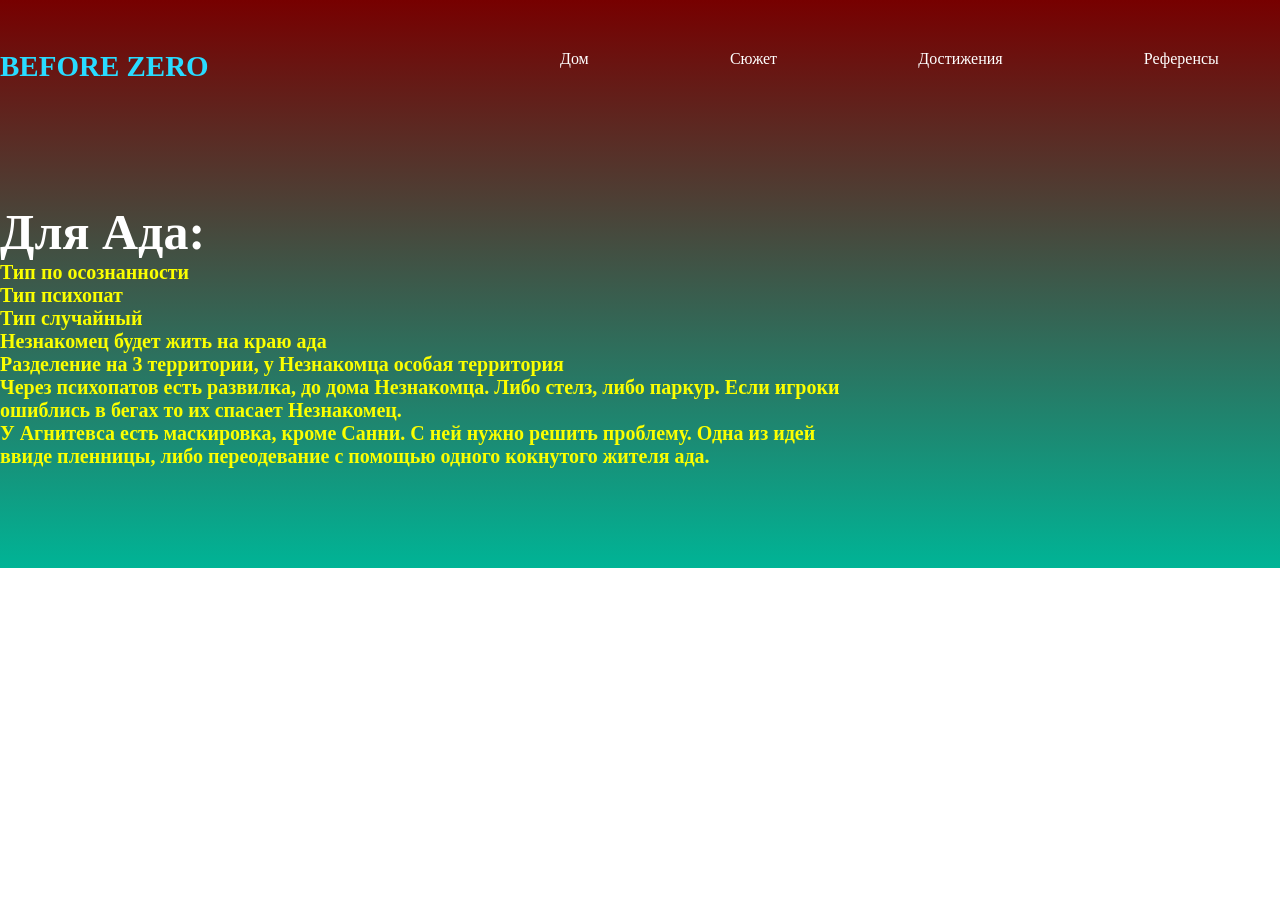
<file: Ideas/blago.html>
<!DOCTYPE html>
<html lang="en">
<head>
    <meta charset="UTF-8">
    <meta name="viewport" content="width=device-width, initial-scale=1.0">
    <title>Before-Zero</title>
    <link rel="stylesheet" href="dar.css">
</head>
<body>
    <div class="wrapper">
        <header class="container">
            <span class="logo">Before Zero</span>
            <nav>
                <ul>
                    <li><a href="/Before-Zero/">Дом</a></li>
                    <li><a href="/Before-Zero/Story/me.html">Сюжет</a></li>
                    <li><a href="/Before-Zero/Achivements/achive.html">Достижения</a></li>
                    <li><a href="/Before-Zero/Referenses/Naviki.html">Референсы</a></li>
                    <li class="active"><a href="/Before-Zero/Ideas/blago.html">Идеи</a></li>
                </ul>
            </nav>
        </header>

        <div class="hero container">
            <div class="hero--info">
                <h1>Для Ада:</h1>
                <H2>Тип по осознанности</H2>
                <H2>Тип психопат</H2>
                <H2>Тип случайный</H2>
                <H2>Незнакомец будет жить на краю ада</H2>
                <H2>Разделение на 3 территории, у Незнакомца особая территория</H2>
                <H2>Через психопатов есть развилка, до дома Незнакомца. Либо стелз, либо паркур. Если игроки ошиблись в бегах то их спасает Незнакомец.</H2>
                <H2>У Агнитевса есть маскировка, кроме Санни. С ней нужно решить проблему. Одна из идей ввиде пленницы, либо переодевание с помощью одного кокнутого жителя ада.</H2>
            </div>
        </div>
    </div>
</body>
</html>
</file>
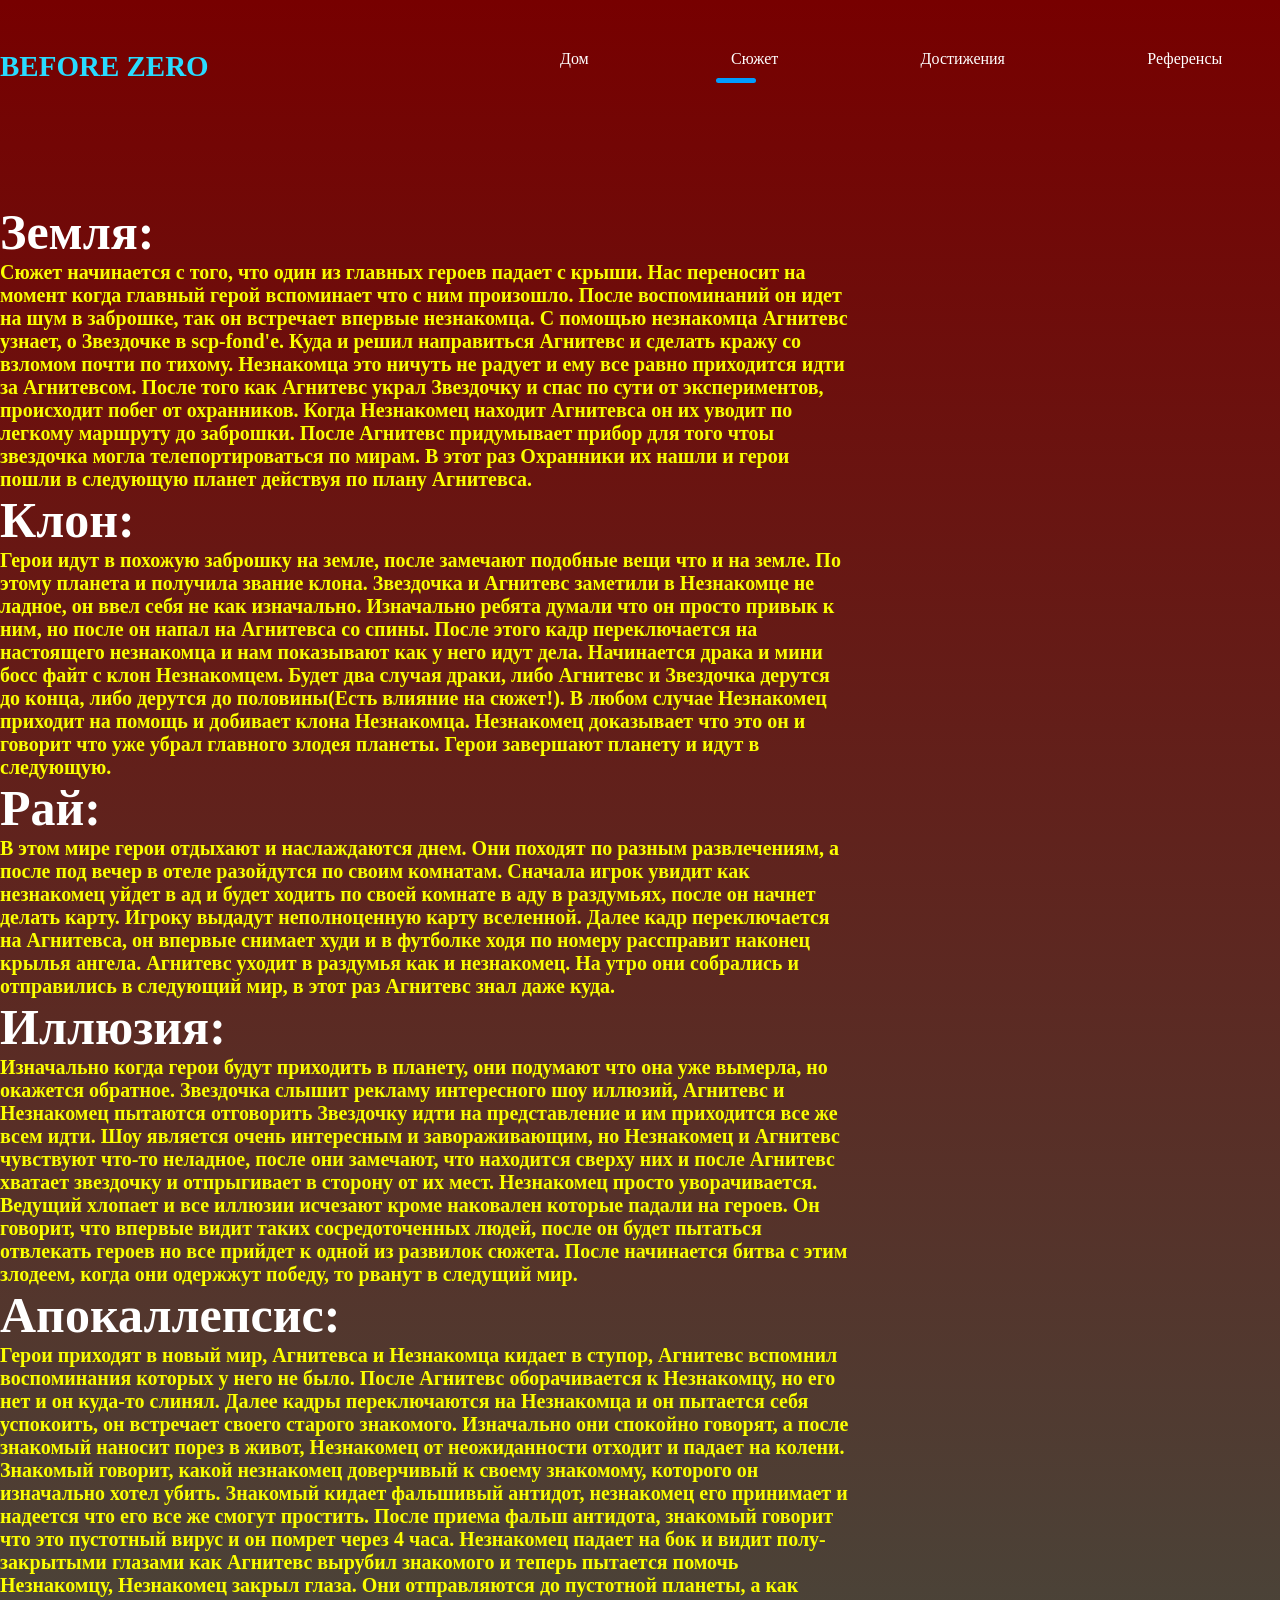
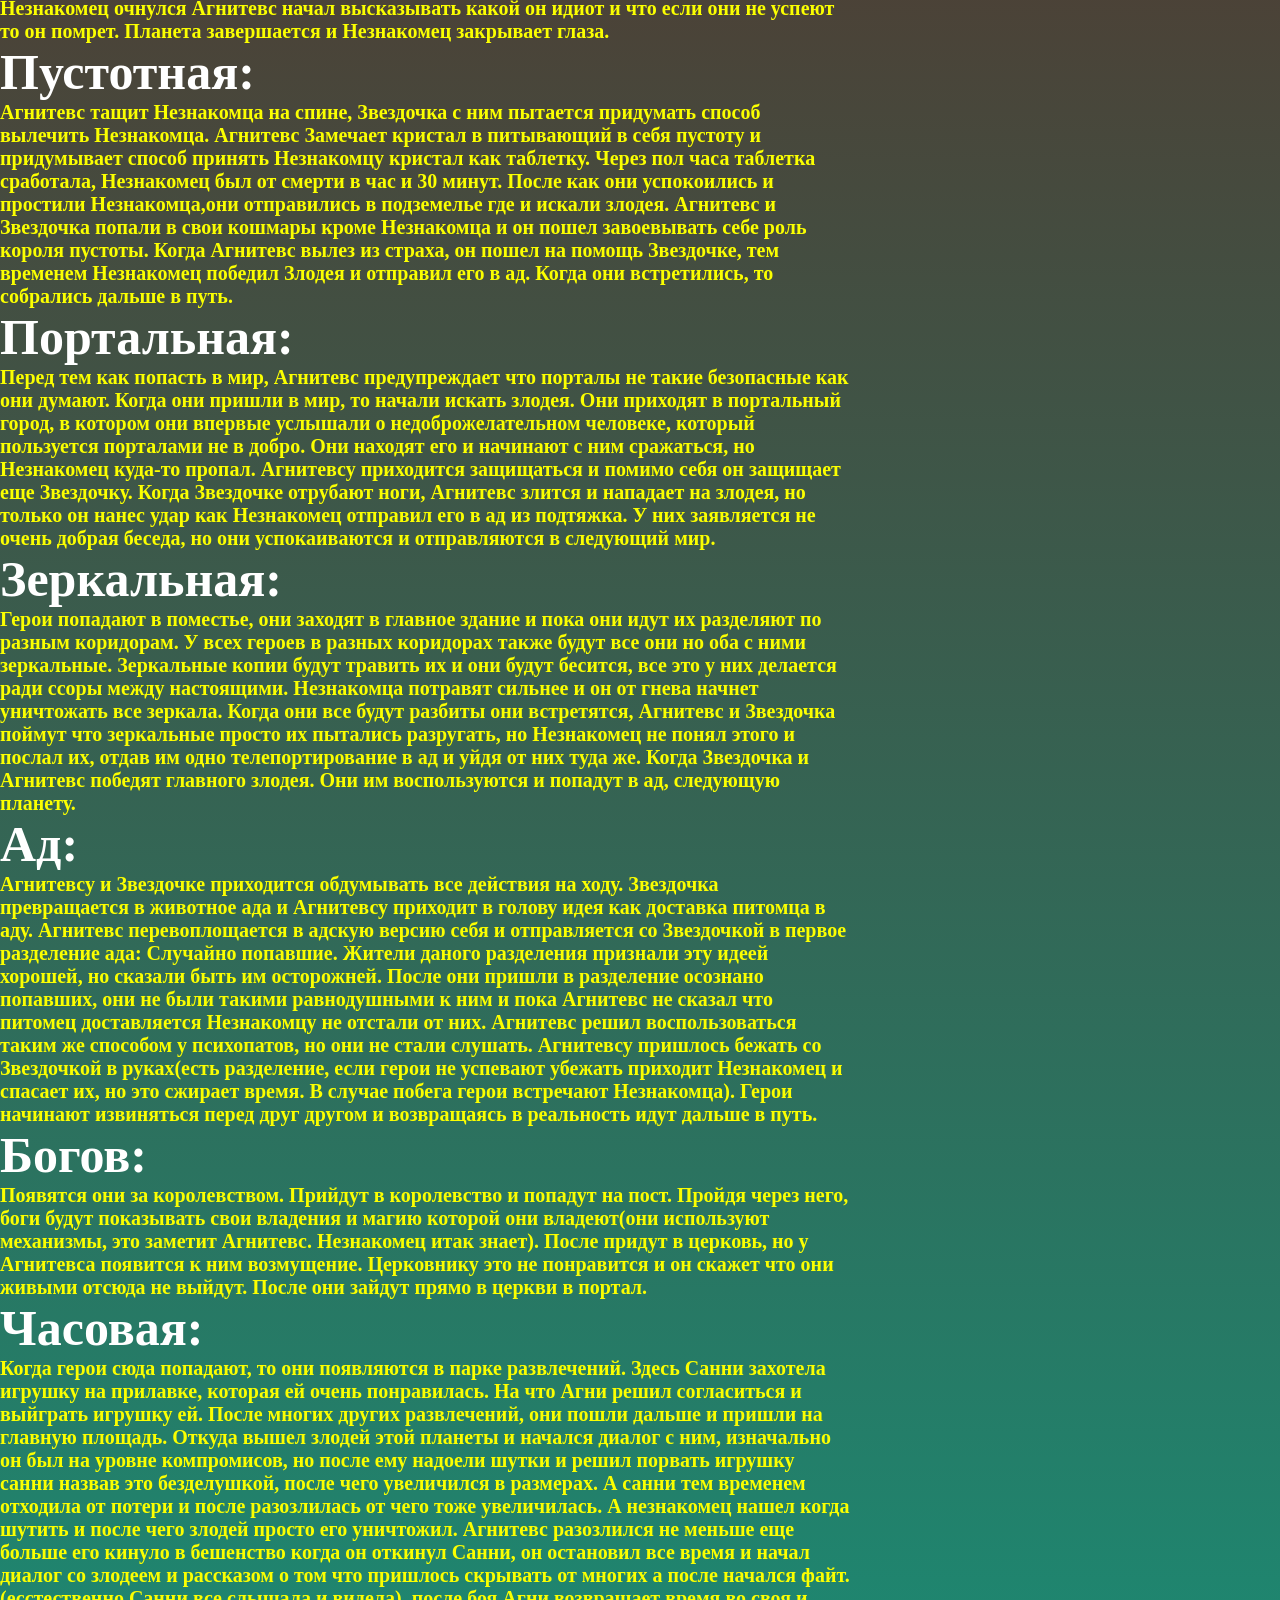
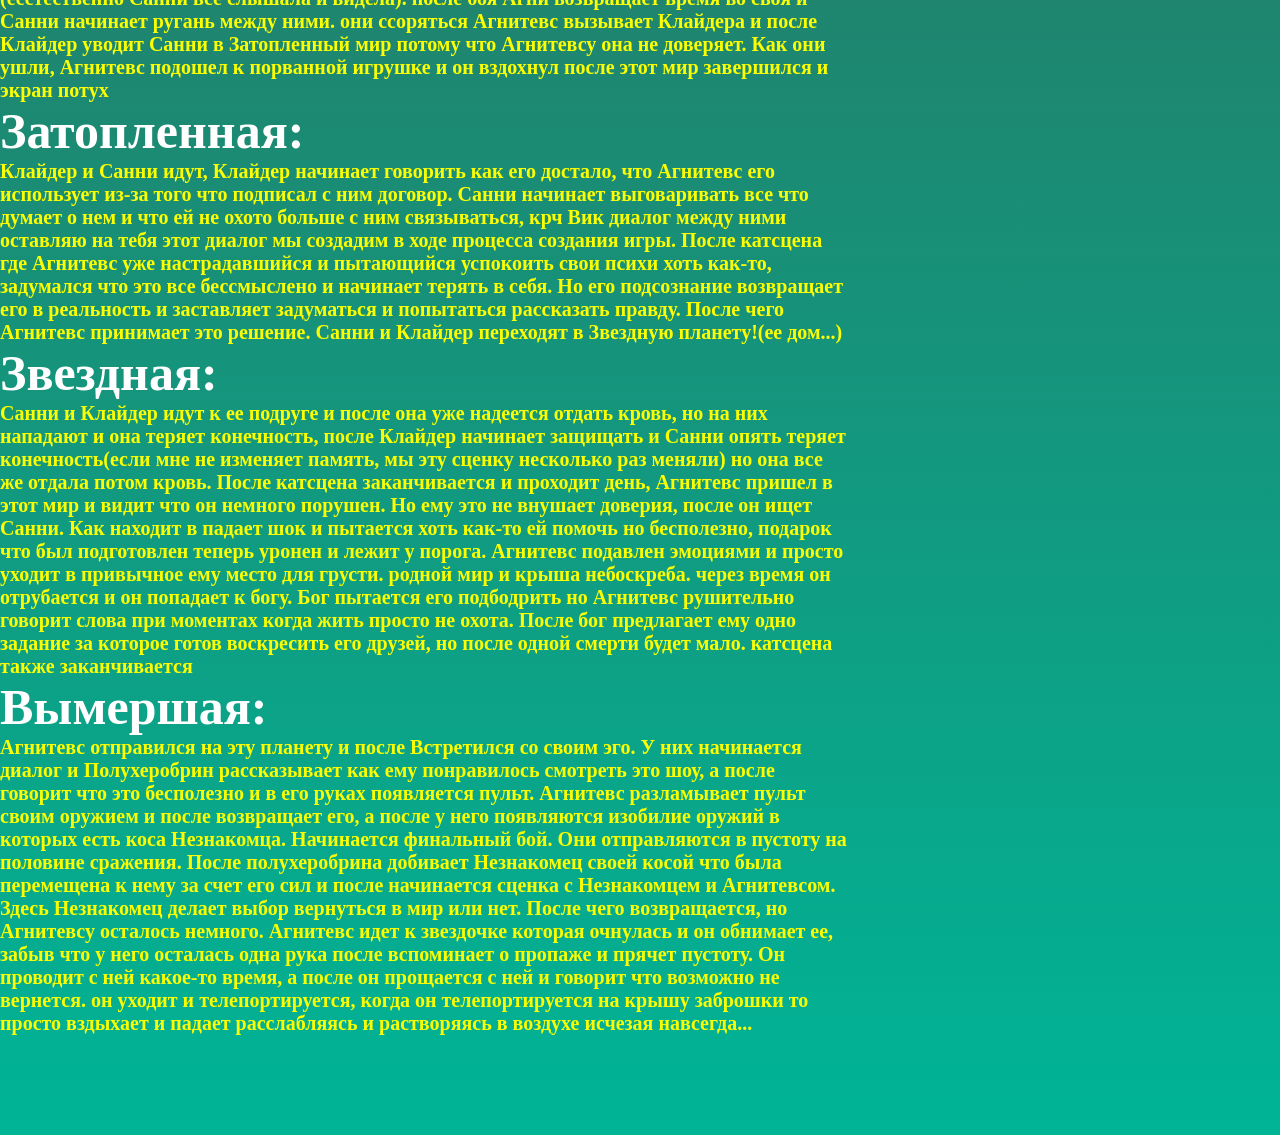
<file: Story/me.html>
<!DOCTYPE html>
<html lang="en">
<head>
    <meta charset="UTF-8">
    <meta name="viewport" content="width=device-width, initial-scale=1.0">
    <title>Про меня</title>
    <link rel="icon" href="C:\Users\misha\OneDrive\Desktop\сайт моего портфолио\img\Без названия20_20251210160859.png" type="image/x-icon">
    <link rel="stylesheet" href="me.css">
</head>
<body>
    <div class="wrapper">
        <header class="container">
            <span class="logo">Before Zero</span>
            <nav>
                <ul>
                    <li><a href="/Before-Zero/">Дом</a></li>
                    <li class="active"><a href="/Before-Zero/Story/me.html">Сюжет</a></li>
                    <li><a href="/Before-Zero/Achivements/achive.html">Достижения</a></li>
                    <li><a href="/Before-Zero/Referenses/Naviki.html">Референсы</a></li>
                    <li><a href="/Before-Zero/Ideas/blago.html">Идеи</a></li>
                </ul>
            </nav>
        </header>

        <div class="hero container">
            <div class="hero--info">
                <h1>Земля:</h1>
                <H2>Сюжет начинается с того, что один из главных героев падает с крыши. Нас переносит на момент когда главный герой вспоминает что с ним произошло. После воспоминаний он идет на шум в заброшке, так он встречает впервые незнакомца. С помощью незнакомца Агнитевс узнает, о Звездочке в scp-fond'е. Куда и решил направиться Агнитевс и сделать кражу со взломом почти по тихому. Незнакомца это ничуть не радует и ему все равно приходится идти за Агнитевсом. После того как Агнитевс украл Звездочку и спас по сути от экспериментов, происходит побег от охранников. Когда Незнакомец находит Агнитевса он их уводит по легкому маршруту до заброшки. После Агнитевс придумывает прибор для того чтоы звездочка могла телепортироваться по мирам. В этот раз Охранники их нашли и герои пошли в следующую планет действуя по плану Агнитевса.</H2>
                <h1>Клон:</h1>
                <H2>Герои идут в похожую заброшку на земле, после замечают подобные вещи что и на земле. По этому планета и получила звание клона. Звездочка и Агнитевс заметили в Незнакомце не ладное, он ввел себя не как изначально. Изначально ребята думали что он просто привык к ним, но после он напал на Агнитевса со спины. После этого кадр переключается на настоящего незнакомца и нам показывают как у него идут дела. Начинается драка и мини босс файт с клон Незнакомцем. Будет два случая драки, либо Агнитевс и Звездочка дерутся до конца, либо дерутся до половины(Есть влияние на сюжет!). В любом случае Незнакомец приходит на помощь и добивает клона Незнакомца. Незнакомец доказывает что это он и говорит что уже убрал главного злодея планеты. Герои завершают планету и идут в следующую.</H2>
                <h1>Рай:</h1>
                <H2>В этом мире герои отдыхают и наслаждаются днем. Они походят по разным развлечениям, а после под вечер в отеле разойдутся по своим комнатам. Сначала игрок увидит как незнакомец уйдет в ад и будет ходить по своей комнате в аду в раздумьях, после он начнет делать карту. Игроку выдадут неполноценную карту вселенной. Далее кадр переключается на Агнитевса, он впервые снимает худи и в футболке ходя по номеру рассправит наконец крылья ангела. Агнитевс уходит в раздумья как и незнакомец. На утро они собрались и отправились в следующий мир, в этот раз Агнитевс знал даже куда.</H2>
                <h1>Иллюзия:</h1>
                <H2>Изначально когда герои будут приходить в планету, они подумают что она уже вымерла, но окажется обратное. Звездочка слышит рекламу интересного шоу иллюзий, Агнитевс и Незнакомец пытаются отговорить Звездочку идти на представление и им приходится все же всем идти. Шоу является очень интересным и завораживающим, но Незнакомец и Агнитевс чувствуют что-то неладное, после они замечают, что находится сверху них и после Агнитевс хватает звездочку и отпрыгивает в сторону от их мест. Незнакомец просто уворачивается. Ведущий хлопает и все иллюзии исчезают кроме наковален которые падали на героев. Он говорит, что впервые видит таких сосредоточенных людей, после он будет пытаться отвлекать героев но все прийдет к одной из развилок сюжета. После начинается битва с этим злодеем, когда они одержжут победу, то рванут в следущий мир.</H2>
                <h1>Апокаллепсис:</h1>
                <H2>Герои приходят в новый мир, Агнитевса и Незнакомца кидает в ступор, Агнитевс вспомнил воспоминания которых у него не было. После Агнитевс оборачивается к Незнакомцу, но его нет и он куда-то слинял. Далее кадры переключаются на Незнакомца и он пытается себя успокоить, он встречает своего старого знакомого. Изначально они спокойно говорят, а после знакомый наносит порез в живот, Незнакомец от неожиданности отходит и падает на колени. Знакомый говорит, какой незнакомец доверчивый к своему знакомому, которого он изначально хотел убить. Знакомый кидает фальшивый антидот, незнакомец его принимает и надеется что его все же смогут простить. После приема фальш антидота, знакомый говорит что это пустотный вирус и он помрет через 4 часа. Незнакомец падает на бок и видит полу-закрытыми глазами как Агнитевс вырубил знакомого и теперь пытается помочь Незнакомцу, Незнакомец закрыл глаза. Они отправляются до пустотной планеты, а как Незнакомец очнулся Агнитевс начал высказывать какой он идиот и что если они не успеют то он помрет. Планета завершается и Незнакомец закрывает глаза.</H2>
                <h1>Пустотная:</h1>
                <H2>Агнитевс тащит Незнакомца на спине, Звездочка с ним пытается придумать способ вылечить Незнакомца. Агнитевс Замечает кристал в питывающий в себя пустоту и придумывает способ принять Незнакомцу кристал как таблетку. Через пол часа таблетка сработала, Незнакомец был от смерти в час и 30 минут. После как они успокоились и простили Незнакомца,они отправились в подземелье где и искали злодея. Агнитевс и Звездочка попали в свои кошмары кроме Незнакомца и он пошел завоевывать себе роль короля пустоты. Когда Агнитевс вылез из страха, он пошел на помощь Звездочке, тем временем Незнакомец победил Злодея и отправил его в ад. Когда они встретились, то собрались дальше в путь.</H2>
                <h1>Портальная:</h1>
                <H2>Перед тем как попасть в мир, Агнитевс предупреждает что порталы не такие безопасные как они думают. Когда они пришли в мир, то начали искать злодея. Они приходят в портальный город, в котором они впервые услышали о недоброжелательном человеке, который пользуется порталами не в добро. Они находят его и начинают с ним сражаться, но Незнакомец куда-то пропал. Агнитевсу приходится защищаться и помимо себя он защищает еще Звездочку. Когда Звездочке отрубают ноги, Агнитевс злится и нападает на злодея, но только он нанес удар как Незнакомец отправил его в ад из подтяжка. У них заявляется не очень добрая беседа, но они успокаиваются и отправляются в следующий мир.</H2>
                <h1>Зеркальная:</h1>
                <H2>Герои попадают в поместье, они заходят в главное здание и пока они идут их разделяют по разным коридорам. У всех героев в разных коридорах также будут все они но оба с ними зеркальные. Зеркальные копии будут травить их и они будут бесится, все это у них делается ради ссоры между настоящими. Незнакомца потравят сильнее и он от гнева начнет уничтожать все зеркала. Когда они все будут разбиты они встретятся, Агнитевс и Звездочка поймут что зеркальные просто их пытались разругать, но Незнакомец не понял этого и послал их, отдав им одно телепортирование в ад и уйдя от них туда же. Когда Звездочка и Агнитевс победят главного злодея. Они им воспользуются и попадут в ад, следующую планету.</H2>
                <h1>Ад:</h1>
                <H2>Агнитевсу и Звездочке приходится обдумывать все действия на ходу. Звездочка превращается в животное ада и Агнитевсу приходит в голову идея как доставка питомца в аду. Агнитевс перевоплощается в адскую версию себя и отправляется со Звездочкой в первое разделение ада: Случайно попавшие. Жители даного разделения признали эту идеей хорошей, но сказали быть им осторожней. После они пришли в разделение осознано попавших, они не были такими равнодушными к ним и пока Агнитевс не сказал что питомец доставляется Незнакомцу не отстали от них. Агнитевс решил воспользоваться таким же способом у психопатов, но они не стали слушать. Агнитевсу пришлось бежать со Звездочкой в руках(есть разделение, если герои не успевают убежать приходит Незнакомец и спасает их, но это сжирает время. В случае побега герои встречают Незнакомца). Герои начинают извиняться перед друг другом и возвращаясь в реальность идут дальше в путь.</H2>
                <h1>Богов:</h1>
                <H2>Появятся они за королевством. Прийдут в королевство и попадут на пост. Пройдя через него, боги будут показывать свои владения и магию которой они владеют(они используют механизмы, это заметит Агнитевс. Незнакомец итак знает). После придут в церковь, но у Агнитевса появится к ним возмущение. Церковнику это не понравится и он скажет что они живыми отсюда не выйдут. После они зайдут прямо в церкви в портал.</H2>
                <h1>Часовая:</h1>
                <H2>Когда герои сюда попадают, то они появляются в парке развлечений. Здесь Санни захотела игрушку на прилавке, которая ей очень понравилась. На что Агни решил согласиться и выйграть игрушку ей. После многих других развлечений, они пошли дальше и пришли на главную площадь. Откуда вышел злодей этой планеты и начался диалог с ним, изначально он был на уровне компромисов, но после ему надоели шутки и решил порвать игрушку санни назвав это безделушкой, после чего увеличился в размерах. А санни тем временем отходила от потери и после разозлилась от чего тоже увеличилась. А незнакомец нашел когда шутить и после чего злодей просто его уничтожил. Агнитевс разозлился не меньше еще больше его кинуло в бешенство когда он откинул Санни, он остановил все время и начал диалог со злодеем и рассказом о том что пришлось скрывать от многих а после начался файт.(есстественно Санни все слышала и видела). после боя Агни возвращает время во своя и Санни начинает ругань между ними. они ссоряться Агнитевс вызывает Клайдера и после Клайдер уводит Санни в Затопленный мир потому что Агнитевсу она не доверяет. Как они ушли, Агнитевс подошел к порванной игрушке и он вздохнул после этот мир завершился и экран потух</H2>
                <h1>Затопленная:</h1>
                <H2>Клайдер и Санни идут, Клайдер начинает говорить как его достало, что Агнитевс его использует из-за того что подписал с ним договор. Санни начинает выговаривать все что думает о нем и что ей не охото больше с ним связываться, крч Вик диалог между ними оставляю на тебя этот диалог мы создадим в ходе процесса создания игры. После катсцена где Агнитевс уже настрадавшийся и пытающийся успокоить свои психи хоть как-то, задумался что это все бессмыслено и начинает терять в себя. Но его подсознание возвращает его в реальность и заставляет задуматься и попытаться рассказать правду. После чего Агнитевс принимает это решение. Санни и Клайдер переходят в Звездную планету!(ее дом...)</H2>
                <h1>Звездная:</h1>
                <H2>Санни и Клайдер идут к ее подруге и после она уже надеется отдать кровь, но на них нападают и она теряет конечность, после Клайдер начинает защищать и Санни опять теряет конечность(если мне не изменяет память, мы эту сценку несколько раз меняли) но она все же отдала потом кровь. После катсцена заканчивается и проходит день, Агнитевс пришел в этот мир и видит что он немного порушен. Но ему это не внушает доверия, после он ищет Санни. Как находит в падает шок и пытается хоть как-то ей помочь но бесполезно, подарок что был подготовлен теперь уронен и лежит у порога. Агнитевс подавлен эмоциями и просто уходит в привычное ему место для грусти. родной мир и крыша небоскреба. через время он отрубается и он попадает к богу. Бог пытается его подбодрить но Агнитевс рушительно говорит слова при моментах когда жить просто не охота. После бог предлагает ему одно задание за которое готов воскресить его друзей, но после одной смерти будет мало. катсцена также заканчивается</H2>
                <h1>Вымершая:</h1>
                <H2>Агнитевс отправился на эту планету и после Встретился со своим эго. У них начинается диалог и Полухеробрин рассказывает как ему понравилось смотреть это шоу, а после говорит что это бесполезно и в его руках появляется пульт. Агнитевс разламывает пульт своим оружием и после возвращает его, а после у него появляются изобилие оружий в которых есть коса Незнакомца. Начинается финальный бой. Они отправляются в пустоту на половине сражения. После полухеробрина добивает Незнакомец своей косой что была перемещена к нему за счет его сил и после начинается сценка с Незнакомцем и Агнитевсом. Здесь Незнакомец делает выбор вернуться в мир или нет. После чего возвращается, но Агнитевсу осталось немного. Агнитевс идет к звездочке которая очнулась и он обнимает ее, забыв что у него осталась одна рука после вспоминает о пропаже и прячет пустоту. Он проводит с ней какое-то время, а после он прощается с ней и говорит что возможно не вернется. он уходит и телепортируется, когда он телепортируется на крышу заброшки то просто вздыхает и падает расслабляясь и растворяясь в воздухе исчезая навсегда...</H2>
            </div>
        </div>
    </div>
</body>
</html>
</file>
<file: Ideas/dar.css>
@import url('https://fonts.google.com/share?selection.family=Great+Vibes');

* {
    margin: 0;
    padding: 0;
}

body {
    font-family: 'Great Vibes', cursive;
    font-weight: 400;
    color: #fff;
    font-size: 16px;
}

span {
    color: rgb(41, 219, 255)
}

a {
    text-decoration: none;
}

h1 a.sunny {
    color: aqua;
}

h1 a.photo {
    color: rgb(14, 116, 200);
}

img.me {
    max-width: 100%;
    padding-top: 250px;
    padding-right: 400px;
}

.wrapper {
    background: linear-gradient(180deg,rgb(119, 0, 0) 0%, rgb(0, 180, 150) 100%);
    width:100%;
}

.container {
    width: 1400px;
    margin: 0 auto;
}

header {
    padding: 50px 0
}

header .logo {
    text-transform: uppercase;
    font-size: 29px;
    font-weight: 800;
}

header nav {
    float: right;
    width: 60%;
}

header nav ul {
    list-style: none;
    display: flex;
    justify-content: space-between;
    z-index: 2;
    position: relative;
}

header nav ul li a {
    display: inline-block;
}

header nav ul li a {
    color: #fff;
}

header nav ul li:not(.active):not(.btn) a:hover {
    border-bottom: 5px solid rgb(0, 157, 255);
    border-radius: 10px;
    transition: all 500ms ease;
   
}

header nav ul li.active::after {
    content: '';
    display: block;
    width: 40px;
    height: 5px;
    background: rgb(0, 157, 255);
    border-radius: 10px;
    position: relative;
    top: 10px;
    left: -15px;
}

header nav ul li.btn a {
    background: rgb(0, 81, 132);
    padding: 9px 17px;
    border-radius: 5px;
    transition: all 500ms ease;
}

header nav ul li.btn a:hover {
    background: rgb(0, 157, 255);
    border-radius: 15px;
    padding: 12px 20px;
}

.hero {
    padding-bottom: 100px;
    position: relative;
    z-index: 1;
}

.hero--info {
    width: 850px;
    padding-top: 70px;
}

.hero--info h2 {
    color: rgb(251, 255, 0);
    font-size: 20px;
    font-weight: 850px;
}

.hero--info h3 {
    color: rgb(252, 13, 13);
    font-size: 40px
}

.hero--info h1 {
    font-size: 50px;
    font-weight: 600;
}

.hero--info p {
    font-weight: 600;
    line-height: 170%;
    margin: 30px;
}

.hero--info .btn {
    background: rgb(219, 135, 9);
    color: #fff;
    border-radius: 50px;
    padding: 15px 30px;
    border: 0;
    transition: all 500ms ease;
    font-size: 18px;
}

.hero--info .btn:hover {
    cursor: pointer;
    transform: scale(1.1);
}

.hero img {
    position: absolute;
    top: -150px;
    right: -150px;
}

.trending {
    position: relative;
    z-index: 1;
    padding-top: 50px;
}

.trending h3 {
    font-weight: 600;
    font-size: 31px;
}

.trending .see-all {
    color: #fff;
    background: #25211D;
    border-radius: 5px;
    padding: 12px 23px;
    float: right;
    display: block;
    transition: all 500ms ease;
}

.trending .see-all:hover {
    transform: scale(1.1);
}

.hidden-text {
  opacity: 0;
  max-height: 0;
  overflow: hidden;
  transition: all 1s ease;
}

.btn:focus + .hidden-text {
  opacity: 1;
  max-height: 300px; /* Достаточно для вашего текста */
}
</file>
<file: Story/me.css>
@import url('https://fonts.google.com/share?selection.family=Great+Vibes');

* {
    margin: 0;
    padding: 0;
}

body {
    font-family: 'Great Vibes', cursive;
    font-weight: 400;
    color: #fff;
    font-size: 16px;
}

span {
    color: rgb(41, 219, 255)
}

a {
    text-decoration: none;
}

img.me {
    max-width: 100%;
    padding-top: 250px;
    padding-right: 400px;
}

img.asha {
    max-width: 50%;
    padding-right: 10px;
    padding-top: 1000px;
}

.wrapper {
    background: linear-gradient(180deg,rgb(119, 0, 0) 0%, rgb(0, 180, 150) 100%);
    width:100%;
}

.container {
    width: 1400px;
    margin: 0 auto;
}

header {
    padding: 50px 0
}

header .logo {
    text-transform: uppercase;
    font-size: 29px;
    font-weight: 800;
}

header nav {
    float: right;
    width: 60%;
}

header nav ul {
    list-style: none;
    display: flex;
    justify-content: space-between;
    z-index: 2;
    position: relative;
}

header nav ul li a {
    display: inline-block;
}

header nav ul li a {
    color: #fff;
}

header nav ul li:not(.active):not(.btn) a:hover {
    border-bottom: 5px solid rgb(0, 157, 255);
    border-radius: 10px;
    transition: all 500ms ease;
   
}

header nav ul li.active::after {
    content: '';
    display: block;
    width: 40px;
    height: 5px;
    background: rgb(0, 157, 255);
    border-radius: 10px;
    position: relative;
    top: 10px;
    left: -15px;
}

header nav ul li.btn a {
    background: rgb(0, 81, 132);
    padding: 9px 17px;
    border-radius: 5px;
    transition: all 500ms ease;
}

header nav ul li.btn a:hover {
    background: rgb(0, 157, 255);
    border-radius: 15px;
    padding: 12px 20px;
}

.hero {
    padding-bottom: 100px;
    position: relative;
    z-index: 1;
}

.hero--info {
    width: 850px;
    padding-top: 70px;
}

.hero--info h2 {
    color: rgb(251, 255, 0);
    font-size: 20px;
    font-weight: 850px;
}

.hero--info h1 {
    font-size: 50px;
    font-weight: 600;
}

.hero--info p {
    font-weight: 600;
    line-height: 170%;
    margin: 30px;
}

.hero--info .btn {
    background: rgb(219, 135, 9);
    color: #fff;
    border-radius: 50px;
    padding: 15px 30px;
    border: 0;
    transition: all 500ms ease;
    font-size: 18px;
}

.hero--info .btn:hover {
    cursor: pointer;
    transform: scale(1.1);
}

.hero img {
    position: absolute;
    top: -150px;
    right: -150px;
}

.trending {
    position: relative;
    z-index: 1;
    padding-top: 50px;
}

.trending h3 {
    font-weight: 600;
    font-size: 31px;
}

.trending .see-all {
    color: #fff;
    background: #25211D;
    border-radius: 5px;
    padding: 12px 23px;
    float: right;
    display: block;
    transition: all 500ms ease;
}

.trending .see-all:hover {
    transform: scale(1.1);
}

.hidden-text {
  opacity: 0;
  max-height: 0;
  overflow: hidden;
  transition: all 1s ease;
}

.btn:focus + .hidden-text {
  opacity: 1;
  max-height: 300px; /* Достаточно для вашего текста */
}

@media screen and (max-width: 1024px) {
    .container {
        width: 90%;
        padding: 0 20px;
    }

    header nav {
        float: none;
        width: 100%;
        text-align: center;
    }

    header nav ul {
        flex-direction: column;
        align-items: center;
        gap: 15px;
    }

    .hero--info {
        width: 100%;
        text-align: center;
        padding-top: 30px;
    }

    .hero--info h1 {
        font-size: 40px;
    }

    .hero img {
        position: static;
        max-width: 80%;
        margin: 20px auto;
        display: block;
    }
}

/* Мобильные устройства (до 768px) */
@media screen and (max-width: 768px) {
    body {
        font-size: 14px;
    }

    header .logo {
        font-size: 22px;
        text-align: center;
        margin-bottom: 15px;
    }

    .hero--info h1 {
        font-size: 32px;
    }

    .hero--info p {
        margin: 10px 0;
        line-height: 140%;
    }

    .trending h3 {
        font-size: 22px;
        text-align: center;
    }

    .trending .see-all {
        float: none;
        display: inline-block;
        margin: 15px auto;
    }

    img {
        max-width: 100%;
    }
}

/* Маленькие мобильные устройства (до 480px) */
@media screen and (max-width: 480px) {
    .container {
        width: 100%;
        padding: 0 10px;
    }

    header nav ul li {
        text-align: center;
        width: 100%;
    }

    .hero--info h2 {
        font-size: 18px;
    }

    .hero--info .btn {
        padding: 12px 20px;
        font-size: 16px;
    }
}
</file>
